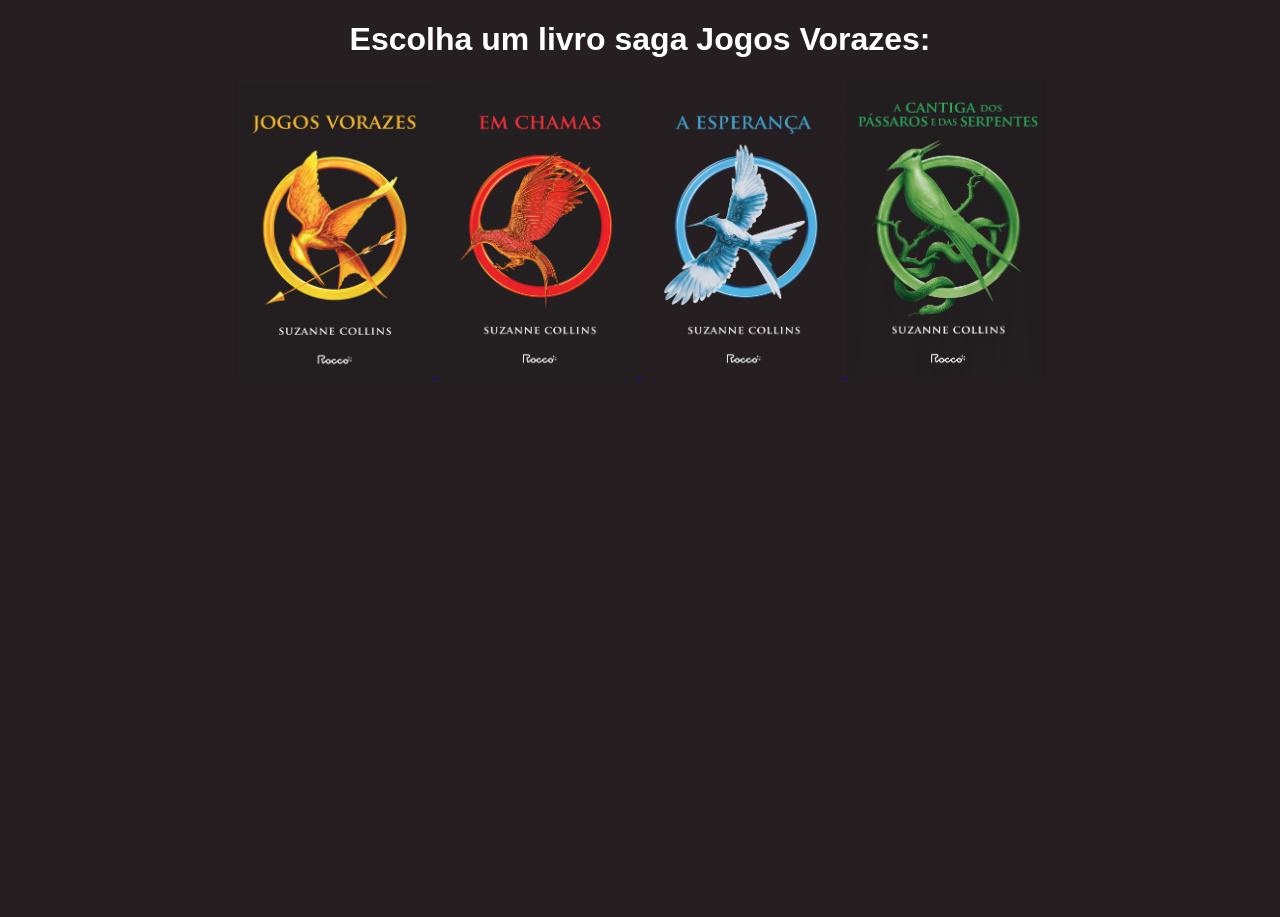
<file: jogosvorazes/index.html>
<!DOCTYPE html>
<html lang="pt-br">
<head>
    <meta charset="UTF-8">
    <meta name="viewport" content="width=device-width, initial-scale=1.0">
    <title>Jogos Vorazes</title>
    <link rel="stylesheet" href="style.css">
</head>
<body>
    <p><h1>Escolha um livro saga Jogos Vorazes:</h1></p>

    <a href="paginas/page01.html" target="frame">
        <picture>
            <source media="(max-width: 670px)" srcset="imagem/01p.jpg">
                <img src="imagem/01.jpg" width="200px" alt="Jogos Vorazes">
        </picture>
    </a>

    <a href="paginas/page02.html" target="frame">
        <picture>
            <source media="(max-width: 670px)" srcset="imagem/02p.jpg">
                <img src="imagem/02.jpg" width="200px" alt="Em Chamas">
        </picture>
    </a>
    <a href="paginas/page03.html" target="frame">
        <picture>
            <source media="(max-width: 670px)" srcset="imagem/03p.jpg">
                <img src="imagem/03.jpg" width="200px" alt="A Esperança">
        </picture>
    </a>
    <a href="paginas/page04.html" target="frame">
        <picture>
            <source media="(max-width: 670px)" srcset="imagem/04p.jpg">
                <img src="imagem/04.jpg" width="200px" alt="A Cantiga dos Pássaros e das Serpentes">
        </picture>
    </a>
    <p>
        <iframe id="tela" name="frame" src="" frameborder="0">
            <p>Navegador incompatível com iframe</p>
        </iframe>
    </p>

    
</body>
</html>
</file>
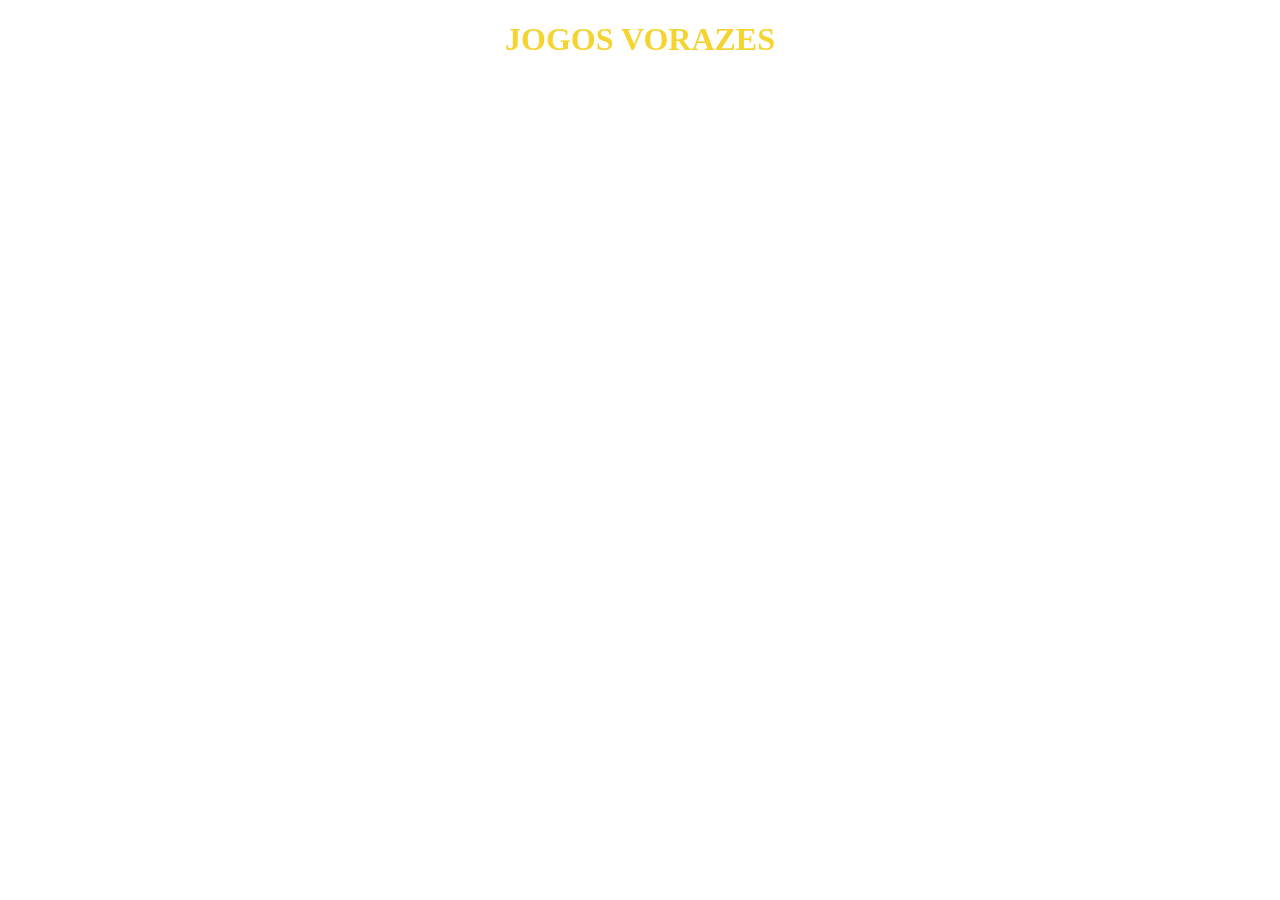
<file: jogosvorazes/paginas/page01.html>
<!DOCTYPE html>
<html lang="pt+br">
<head>
    <meta charset="UTF-8">
    <meta name="viewport" content="width=device-width, initial-scale=1.0">
    <title>Jogo Vorazes</title>
    <style>
        body{
            color: white;
        }
        h1{
            text-align: center;
            Color: #f5d431;
        }
    </style>
</head>
<body>
    <h1>JOGOS VORAZES</h1>

    <h2>Sinopse</h2>

    <p>Para evitar que sua irmã seja a mais nova vítima do programa, Katniss se oferece para participar em seu lugar. Vinda do empobrecido Distrito 12, ela sabe como sobreviver em um ambiente hostil. Peeta, um garoto que ajudou sua família no passado, também foi selecionado. Caso vença, terá fama e fortuna. Se perder, morre. Mas para ganhar a competição, será preciso muito mais do que habilidade. Até onde Katniss estará disposta a ir para ser vitoriosa nos Jogos Vorazes?</p>
</body>
</html>
</file>
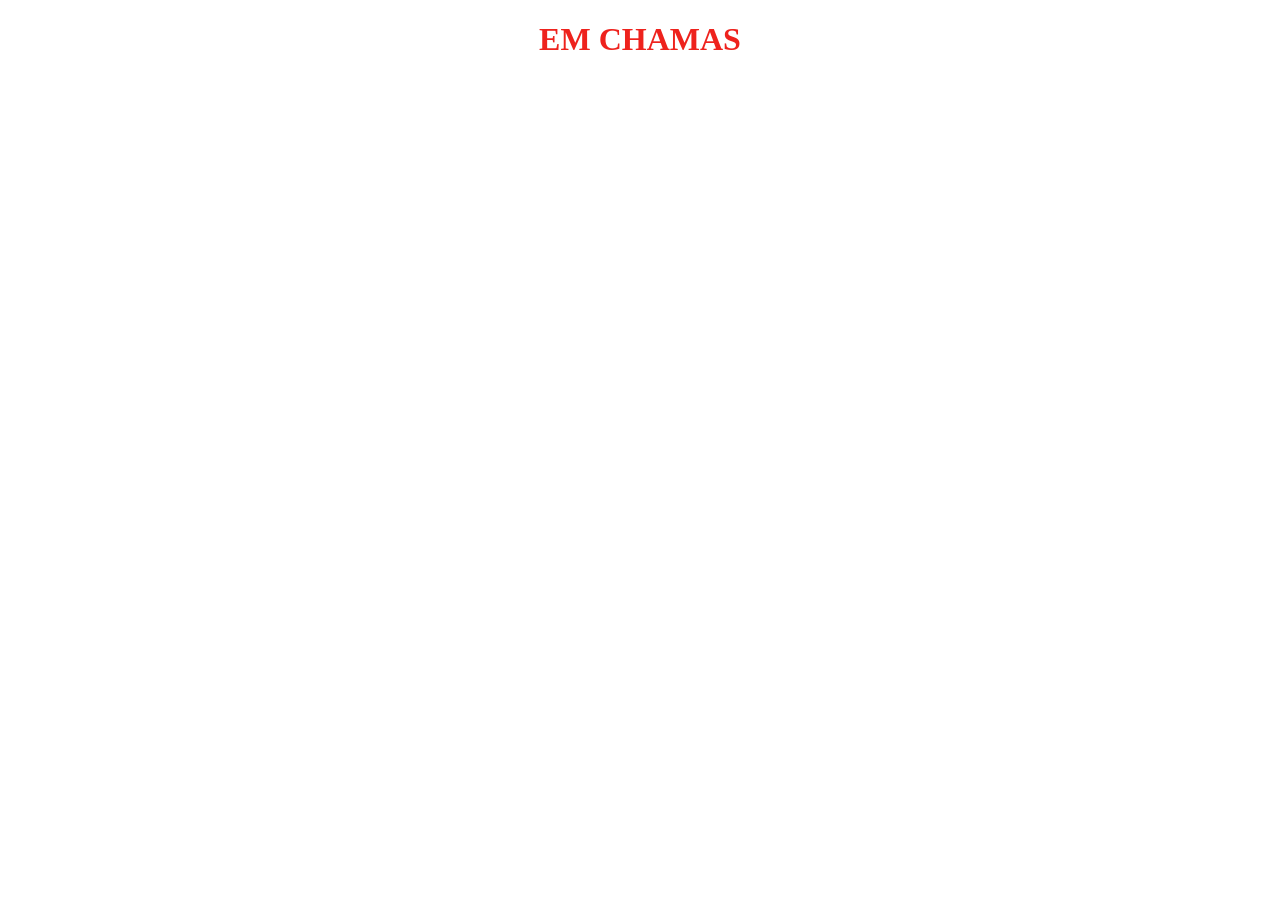
<file: jogosvorazes/paginas/page02.html>
<!DOCTYPE html>
<html lang="pt+br">
<head>
    <meta charset="UTF-8">
    <meta name="viewport" content="width=device-width, initial-scale=1.0">
    <title>Em chamas</title>
    <style>
        body{
            color: white;
        }
        h1{
            text-align: center;
            color: #ee221d;
        }
    </style>
</head>
<body>
<h1>EM CHAMAS</h1>

<h2>Sinopse</h2>

<p>Depois da improvável e inusitada vitória de Katniss Everdeen e Peeta Mellark nos últimos Jogos Vorazes, algo parece ter mudado para sempre em Panem. Aqui e ali, distúrbios e agitações nos distritos dão sinais de que uma revolta é iminente. Katniss e Peeta, representantes do paupérrimo Distrito 12, não apenas venceram os Jogos, mas ridicularizaram o governo e conseguiram fazer todos – incluindo o próprio Peeta – acreditarem que são um casal apaixonado.</p>
<p>A confusão na cabeça de Katniss não é menor do que a das ruas. Em meio ao turbilhão, ela pensa cada vez mais em seu melhor amigo, o jovem caçador Gale, mas é obrigada a fingir que o romance com Peeta é real. Já o governo parece especialmente preocupado com a influência que os dois adolescente vitoriosos – transformados em verdadeiros ídolos nacionais – podem ter na população. Por isso, existem planos especiais para mantê-los sob controle, mesmo que isso signifique forçá-los a lutar novamente.</p>
</body>
</html>
</file>
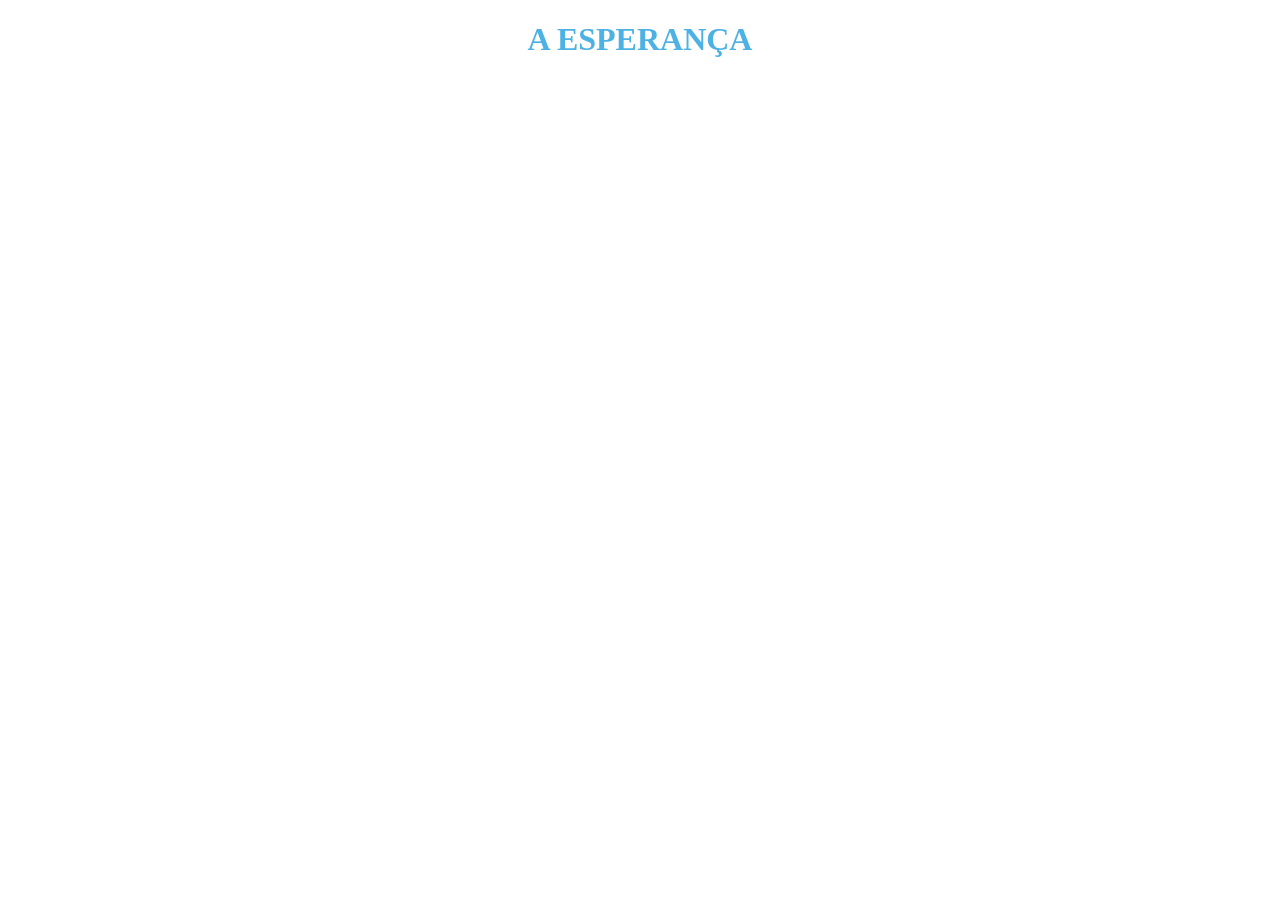
<file: jogosvorazes/paginas/page03.html>
<!DOCTYPE html>
<html lang="pt+br">
<head>
    <meta charset="UTF-8">
    <meta name="viewport" content="width=device-width, initial-scale=1.0">
    <title>Jogo Vorazes</title>
    <style>
        body{
            color: white;
        }
        h1{
            text-align: center;
            color: #4db2e3;
        }
    </style>
</head>
<body>
<h1>A ESPERANÇA</h1>

<h2>Sinopse</h2>

<p>Depois de sobreviver duas vezes à crueldade de uma arena projetada para destruí-la, Katniss acreditava que não precisaria mais lutar. Mas as regras do jogo mudaram: com a chegada dos rebeldes do lendário Distrito 13, enfim é possível organizar uma resistência. Começou a revolução. A coragem de Katniss nos jogos fez nascer a esperança em um país disposto a fazer de tudo para se livrar da opressão. E agora, contra a própria vontade, ela precisa assumir seu lugar como símbolo da causa rebelde. Ela precisa virar o Tordo. O sucesso da revolução dependerá de Katniss aceitar ou não essa responsabilidade. Será que vale a pena colocar sua família em risco novamente? Será que as vidas de Peeta e Gale serão os tributos exigidos nessa nova guerra? Acompanhe Katniss até o fim deste thriller, numa jornada ao lado mais obscuro da alma humana, em uma luta contra a opressão e a favor da esperança. Apenas um sobrevive.</p>
</body>
</html>
</file>
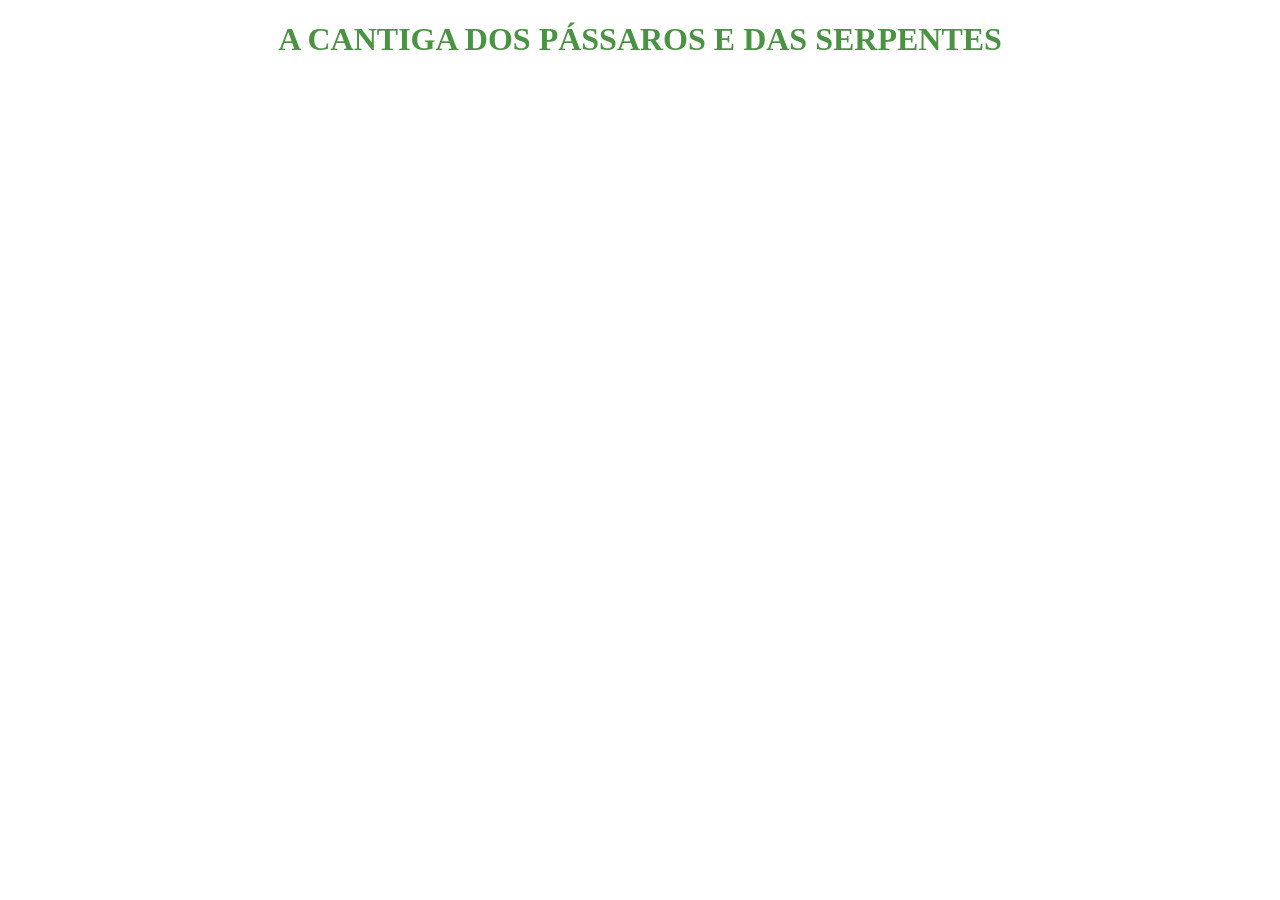
<file: jogosvorazes/paginas/page04.html>
<!DOCTYPE html>
<html lang="pt+br">
<head>
    <meta charset="UTF-8">
    <meta name="viewport" content="width=device-width, initial-scale=1.0">
    <title>Jogo Vorazes</title>
    <style>
        body{
            color: white;
        }
        h1{
            text-align: center;
            color: #4a9343;
        }
    </style>
</head>
<body>
    <h1>A CANTIGA DOS PÁSSAROS E DAS SERPENTES</h1>

    <h2>Sinopse</h2>

    <p>Prequel de Jogos Vorazes. É a manhã do dia da colheita que iniciará a décima edição dos Jogos Vorazes. Na Capital, o jovem de dezoito anos Coriolanus Snow se prepara para sua oportunidade de glória como um mentor dos Jogos. A outrora importante casa Snow passa por tempos difíceis e o destino dela depende da pequena chance de Coriolanus ser capaz de encantar, enganar e manipular seus colegas estudantes para conseguir mentorar o tributo vencedor. A sorte não está a favor dele. A ele foi dada a tarefa humilhante de mentorar a garota tributo do Distrito 12, o pior dos piores. Os destinos dos dois estão agora interligados – toda escolha que Coriolanus fizer pode significar sucesso ou fracasso, triunfo ou ruína. Na arena, a batalha será mortal. Fora da arena, Coriolanus começa a se apegar a já condenada garota tributo... e deverá pesar a necessidade de seguir as regras e o desejo de sobreviver custe o que custar.</p>
</body>
</html>
</file>
<file: jogosvorazes/style.css>
@charset "UTP-8";
body{
    background-color: #251f21;
    color: white;
    text-align: center;
    font-family: Arial, Helvetica, sans-serif;
}
iframe{
    width: 80vw;
    height: 500px;
}
</file>
